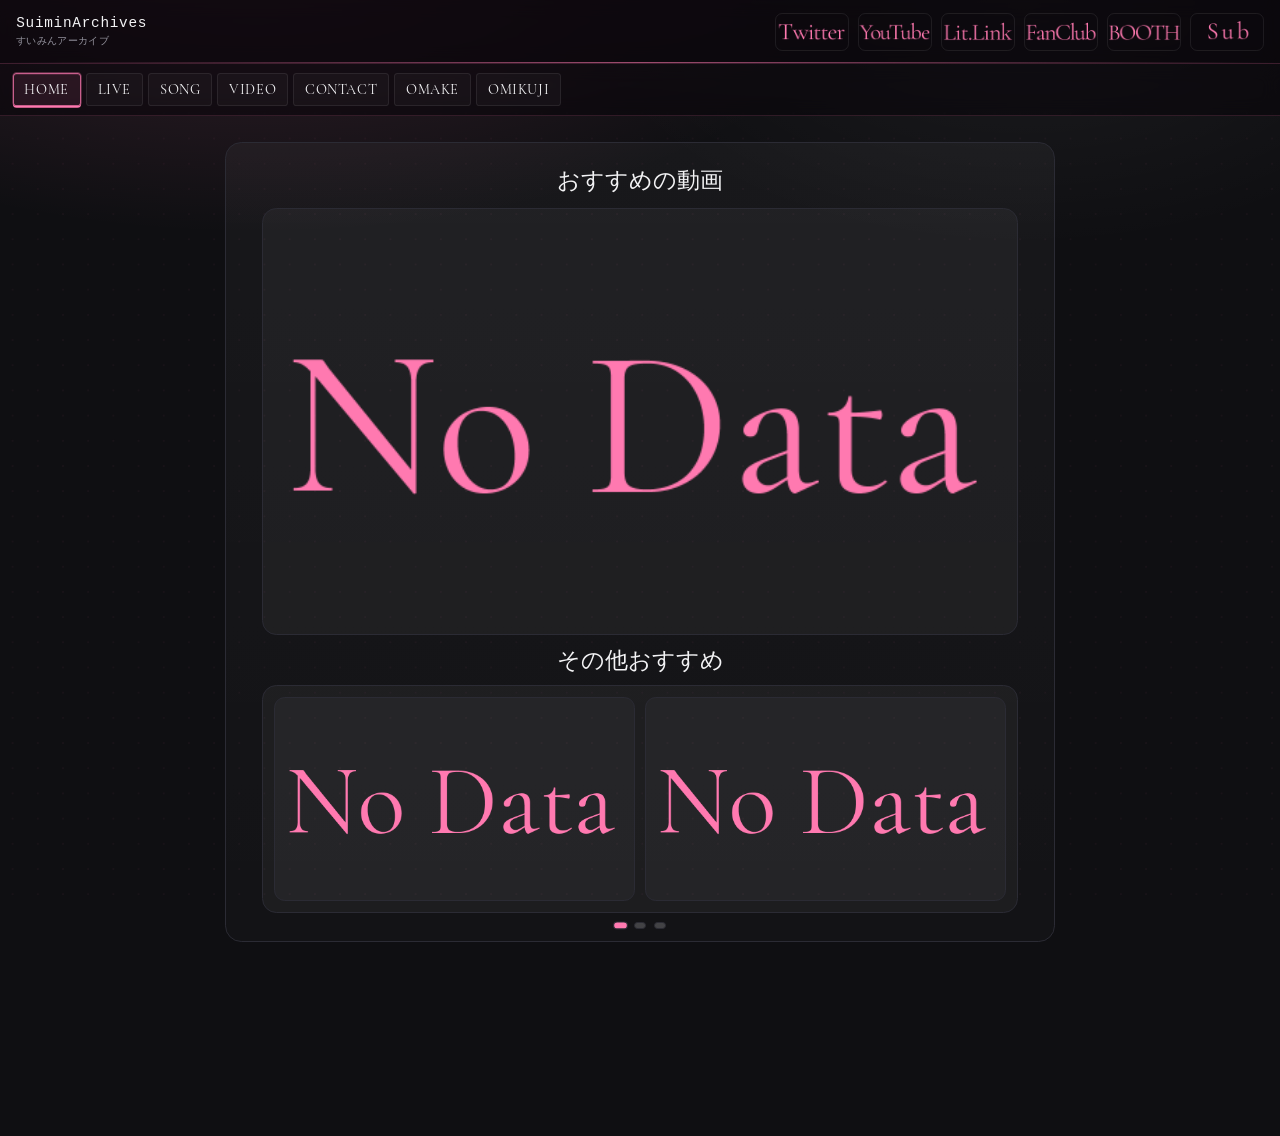
<file: index.html>
<!doctype html>
<html lang="ja">
<head>
  <meta charset="utf-8" />
  <meta name="viewport" content="width=device-width,initial-scale=1" />
  <title id="pageTitle"></title>
  <link rel="icon" href="./assets/siteicon.png" type="image/png" />
  <link rel="stylesheet" href="./styles.css" />
</head>

<body>
  <div display="flex">
    <div>
      <header class="topbar">
    <div class="brand">
      <div class="brand__title" id="siteTitle"></div>
      <div class="brand__sub" id="siteSub"></div>
    </div>

  <div class="actions">
    <!-- SNS（PC表示用） -->
    <div class="social">
      <a class="sns-img-btn twitterBtn" id="twitterLink" target="_blank" rel="noopener">
      	<img src="./assets/twitter.png" alt="Twitter" width="80" height="40" />
      </a>
      <a class="sns-img-btn youtubeBtn" id="youtubeLink" target="_blank" rel="noopener">
      	<img src="./assets/youtube.png" alt="YouTube" width="80" height="40" />
      </a>
      <a class="sns-img-btn otherBtn" id="otherLink" target="_blank" rel="noopener">
      	<img src="./assets/others.png" alt="Others" width="80" height="40" />
      </a>
      <a class="sns-img-btn fanclubBtn" id="fanclubLink" target="_blank" rel="noopener">
      	<img src="./assets/fanclub.png" alt="Fanclub" width="80" height="40" />
      </a>
      <a class="sns-img-btn boothBtn" id="boothLink" target="_blank" rel="noopener">
      	<img src="./assets/booth.png" alt="Booth" width="80" height="40" />
      </a>
      <a class="sns-img-btn subBtn" target="_blank" rel="noopener">
      	<img src="./assets/sub.png" alt="Sub" width="80" height="40" />
      </a>
    </div>

    <!-- ハンバーガー（スマホ用） -->
    <button class="nav-toggle" id="navToggle"
      aria-label="menu" aria-expanded="false">☰</button>
  </div>
    </div>

    <div>
      <!-- タブナビゲーション -->
      <nav class="tabs">
        <button class="tab active" data-tab="home" aria-label="HOME TAB">HOME</button>
        <button class="tab" data-tab="live" aria-label="LIVE TAB">LIVE</button>
        <button class="tab" data-tab="music" aria-label="SONG TAB">SONG</button>
        <button class="tab" data-tab="video" aria-label="VIDEO TAB">VIDEO</button>
        <button class="tab" data-tab="contact" aria-label="CONTACT TAB">CONTACT</button>
        <button class="tab" data-tab="omake" aria-label="OMAKE TAB">OMAKE</button>
        <button class="tab" data-tab="omikuji" aria-label="OMIKUJI TAB">OMIKUJI</button>
      </nav>
    </div>
  </div>
  </header>

  <!-- スマホ用メニュー（SNS＋タブ） -->
  <div class="navpanel" id="navPanel" aria-hidden="true">
    <div class="navpanel__backdrop" id="navBackdrop"></div>

    <div class="navpanel__inner">
      <div class="navpanel__title">メニュー</div>

      <!-- SNS（ハンバーガーの中） -->
      <div class="navpanel__group">
        <a class="sns-img-btn twitterBtn" target="_blank" rel="noopener">
        	<img src="./assets/twitter.png" alt="Twitter" width="80" height="40" />
        </a>
        <a class="sns-img-btn youtubeBtn" target="_blank" rel="noopener">
        	<img src="./assets/youtube.png" alt="YouTube" width="80" height="40" />
        </a>
        <a class="sns-img-btn otherBtn" target="_blank" rel="noopener">
        	<img src="./assets/others.png" alt="Others" width="80" height="40" />
        </a>
        <a class="sns-img-btn fanclubBtn" target="_blank" rel="noopener">
        	<img src="./assets/fanclub.png" alt="Fanclub" width="80" height="40" />
        </a>
        <a class="sns-img-btn boothBtn" target="_blank" rel="noopener">
        	<img src="./assets/booth.png" alt="Booth" width="80" height="40" />
        </a>
        <a class="sns-img-btn subBtn" target="_blank" rel="noopener">
        	<img src="./assets/sub.png" alt="Sub" width="80" height="40" />
        </a>
      </div>

      <div class="ruleline"></div>

      <!-- タブ（スマホではこれを使う） -->
      <div class="navpanel__grid">
        <button class="tab tab--mobile" data-tab="home">HOME</button>
        <button class="tab tab--mobile" data-tab="live">LIVE</button>
        <button class="tab tab--mobile" data-tab="music">SONG</button>
        <button class="tab tab--mobile" data-tab="video">VIDEO</button>
        <button class="tab tab--mobile" data-tab="contact">CONTACT</button>
        <button class="tab tab--mobile" data-tab="omake">OMAKE</button>
        <button class="tab tab--mobile" data-tab="omikuji">OMIKUJI</button>
      </div>
    </div>
  </div>

  <main class="container">
    <!-- ホームタブ -->
    <section class="page active" data-page="home" id="homePage">
      <div class="card">
        <div class="card__head">
          <h2></h2>
        </div>
        <div id="homeFeatured" class="home-feature" aria-live="polite"></div>
      </div>
    </section>

    <!-- ライブタブ -->
    <section class="page" data-page="live" id="livePage">
      <section class="card">
        <div class="card__head">
          <h2>ライブ情報一覧</h2>
          <p class="muted" id="liveUpdateNote"></p>
        </div>
        <div id="liveList" class="live-list" aria-live="polite">読み込み中...</div>
      </section>
    </section>

    <!-- 曲一覧タブ -->
    <section class="page" data-page="music" id="musicPage">
      <div class="card">
        <div class="card__head">
          <h2>曲一覧</h2>
          <p class="muted" id="musicUpdateNote"></p>
        </div>
        <form class="song-search" id="songSearchForm">
          <input class="song-search__input" id="songSearchInput" type="text" placeholder="検索ワードを入力" aria-label="曲名・検索語検索" />
          <button class="song-search__button" type="submit">検索</button>
        </form>
        <div id="songList" class="song-list" aria-live="polite">読み込み中...</div>
      </div>
    </section>

    <!-- ビデオタブ -->
    <section class="page" data-page="video" id="videoPage">
      <div class="card">
        <div class="card__head">
          <h2>ビデオ一覧</h2>
          <p class="muted" id="videoUpdateNote"></p>
        </div>
        <div id="videoList" class="video-list" aria-live="polite">読み込み中...</div>
      </div>
    </section>

    <!-- お問い合わせタブ -->
    <section class="page" data-page="contact" id="contactPage">
      <div class="card">
        <div class="card__head">
          <h2>お問い合わせ</h2>
          <p class="muted" id="contactUpdateNote"></p>
        </div>
        <div class="contact-panel">
          <p class="contact-panel__intro">質問や、不具合のお問い合わせなどはこちらまで</p>
          <div class="contact-panel__actions">
            <div class="contact-panel__user" id="contactUserName">お問い合わせ先</div>
            <a class="contact-panel__button" id="contactButton" href="#" target="_blank" rel="noopener" aria-label="Twitterで問い合わせる">
              <img src="./assets/twitter.png" alt="Twitter" />
            </a>
          </div>

          <div class="contact-panel__divider" aria-hidden="true"></div>

          <div class="contact-panel__data">
            <p class="contact-panel__data-title">データについて</p>
            <p class="contact-panel__data-text">取り扱っているデータはスプレッドシートで保管しているものを使用しております</p>
            <a class="contact-panel__button spreadsBtn" href="#" target="_blank" rel="noopener" aria-label="スプレッドシートを開く">
              <img src="./assets/spreads.png" alt="スプレッドシート" />
            </a>
          </div>
        </div>
      </div>
    </section>

    <!-- OMAKEタブ -->
    <section class="page" data-page="omake" id="omakePage">
      <div class="card">
        <div class="card__head">
          <h2>OMAKE</h2>
          <p class="muted" id="omakeUpdateNote"></p>
        </div>
        <div class="omake-sort-controls">
          <button class="omake-sort-btn" id="omakeSortCountBtn" type="button" data-sort-key="sing_count" aria-label="歌唱回数でソート">歌唱回数</button>
          <button class="omake-sort-btn" id="omakeSortDateBtn" type="button" data-sort-key="sing_day" aria-label="日付でソート">日付</button>
          <button class="omake-sort-btn omake-sort-btn--reset" id="omakeSortResetBtn" type="button" aria-label="ソートをリセット">リセット</button>
        </div>
        <div id="omakeList" class="song-list" aria-live="polite">読み込み中...</div>
      </div>
    </section>

    <section class="page" data-page="omikuji" id="omikujiPage">
      <div class="card">
        <div class="card__head">
          <h2 style="margin-top: 16px; margin-bottom: 16px;">おみくじ</h2>
        </div>
        <div class="omikuji-layout">
          <section class="omikuji-section">
            <h3 class="omikuji-section__title">今日のおみくじ</h3>
            <div class="omikuji-result" id="omikujiResult" aria-live="polite"><span class="omikuji-result__text" id="omikujiResultText">未抽選</span></div>
          </section>
          <section class="omikuji-section omikuji-section--songs">
            <div class="omikuji-section__header">
              <h3 class="omikuji-section__title">歌唱履歴から5曲</h3>
              <button class="omikuji-button omikuji-button--secondary" id="drawOmikujiBtn" type="button">おみくじを引く</button>
            </div>
            <div class="omikuji-song-list" id="randomSongList" aria-live="polite"></div>
          </section>
        </div>
      </div>
    </section>
  </main>

  <div class="live-subpanel" id="liveSubpanel" aria-hidden="true">
    <div class="live-subpanel__backdrop" id="liveSubpanelBackdrop"></div>
    <div class="live-subpanel__panel" role="dialog" aria-modal="true" aria-labelledby="liveSubpanelTitle">
      <button class="live-subpanel__close" id="liveSubpanelClose" type="button" aria-label="サブパネルを閉じる">×</button>
      <div class="live-subpanel__content" id="liveSubpanelContent"></div>
    </div>
    <button class="scroll-to-top-btn scroll-to-top-btn--subpanel" id="subpanelScrollToTopBtn" type="button" aria-label="サブパネル上部へ戻る" hidden>↑</button>
  </div>

  <button class="scroll-to-top-btn" id="scrollToTopBtn" type="button" aria-label="ページ上部へ戻る" hidden>↑</button>

  <script src="./app.js"></script>
</body>
</html>
</file>
<file: styles.css>
@font-face {
  font-family: 'YasashisaGothicBold';
  src: url('./assets/fonts/YasashisaGothicBold.otf') format('opentype');
  font-weight: 400;
  font-style: normal;
  font-display: swap;
}

@font-face {
  font-family: 'CormorantGaramondRegular';
  src: url('./assets/fonts/CormorantGaramond-Regular.ttf') format('truetype');
  font-weight: 400;
  font-style: normal;
  font-display: swap;
}

:root{
  --bg:#0f0f12;
  --card:#17171c;
  --card2:#1f1f25;
  --text:#f3f3f5;
  --muted:#b6b6c2;
  --line:#2b2b34;
  --accent:"";
  --accent-rgb:"";
  --accent-a0: rgba(var(--accent-rgb), 0);
  --accent-a0-04: rgba(var(--accent-rgb), 0.04);
  --accent-a0-05: rgba(var(--accent-rgb), 0.05);
  --accent-a0-06: rgba(var(--accent-rgb), 0.06);
  --accent-a0-07: rgba(var(--accent-rgb), 0.07);
  --accent-a0-08: rgba(var(--accent-rgb), 0.08);
  --accent-a0-1: rgba(var(--accent-rgb), 0.1);
  --accent-a0-12: rgba(var(--accent-rgb), 0.12);
  --accent-a0-14: rgba(var(--accent-rgb), 0.14);
  --accent-a0-15: rgba(var(--accent-rgb), 0.15);
  --accent-a0-18: rgba(var(--accent-rgb), 0.18);
  --accent-a0-2: rgba(var(--accent-rgb), 0.2);
  --accent-a0-24: rgba(var(--accent-rgb), 0.24);
  --accent-a0-25: rgba(var(--accent-rgb), 0.25);
  --accent-a0-3: rgba(var(--accent-rgb), 0.3);
  --accent-a0-35: rgba(var(--accent-rgb), 0.35);
  --accent-a0-4: rgba(var(--accent-rgb), 0.4);
  --accent-a0-42: rgba(var(--accent-rgb), 0.42);
  --accent-a0-45: rgba(var(--accent-rgb), 0.45);
  --accent-a0-5: rgba(var(--accent-rgb), 0.5);
  --accent-a0-55: rgba(var(--accent-rgb), 0.55);
  --accent-a0-6: rgba(var(--accent-rgb), 0.6);
  --accent-a0-7: rgba(var(--accent-rgb), 0.7);
  --accent-a0-75: rgba(var(--accent-rgb), 0.75);
  --accent-a0-8: rgba(var(--accent-rgb), 0.8);
  --accent-a0-85: rgba(var(--accent-rgb), 0.85);
  --accent-a0-9: rgba(var(--accent-rgb), 0.9);
  --accent-strong: var(--accent-a0-7);
  --radius:18px;
}

*{box-sizing:border-box}
html,body{height:100%}
body{
  margin:0;
  font-family: 'YasashisaGothicBold', system-ui, -apple-system, Segoe UI, Roboto, "Noto Sans JP", sans-serif;
  background: radial-gradient(1200px 600px at 20% -10%, var(--accent-a0-18), transparent 60%),
              radial-gradient(900px 500px at 80% 0%, rgba(255,255,255,.06), transparent 55%),
              var(--bg);
  color:var(--text);
  background-repeat: no-repeat;        /* ★ 繰り返し防止 */
  background-size: cover;              /* ★ 画面全体に1枚で */
  background-attachment: fixed;        /* ★ スクロールでズレて見えるの防止（好み） */
}

a{color:inherit}
.muted{color:var(--muted)}

.topbar{
  position:fixed; top:0; left:0; right:0; z-index:20;
  display:flex; gap:16px; justify-content:space-between; align-items:center;
  min-height: var(--topbar-height);
  padding:14px 18px;
  border-bottom:1px solid var(--line);
  backdrop-filter: blur(10px);
  background: rgba(15,15,18,.85);
  transform: none !important;
}

.brand__title{
  font-family: 'DotGothic16', monospace;
  font-weight: 400;
  letter-spacing: .04em;
}
.brand__sub{
  font-family: 'DotGothic16', monospace;
  font-size: 11px;
  color: var(--muted);
  margin-top: 3px;
  letter-spacing: .03em;
}
:lang(ko) .brand__title,
:lang(ko) .brand__sub {
  font-family: 'YasashisaGothicBold', monospace;
  letter-spacing: .04em;
}

.actions{display:flex; gap:10px; align-items:center}
.lang{display:flex; gap:8px; margin-left: 48px; flex-wrap:wrap}
.chip{
  border:1px solid var(--line);
  background: rgba(255,255,255,.04);
  color:var(--text);
  padding:8px 10px;
  border-radius:999px;
  cursor:pointer;
}
.chip.active{
  border-color: var(--accent-strong);
  box-shadow: 0 0 0 3px var(--accent-a0-15);
}

.tabs{
  display:flex; gap:8px; flex-wrap:wrap;
  padding:10px 14px;
  border-bottom:1px solid var(--line);
  background: rgba(15,15,18,.85);
  position:sticky;
  top: var(--topbar-height);
  left:0; right:0; z-index:15;
  backdrop-filter: blur(10px);
  transition: transform .3s ease, top .3s ease;
  transform: translateY(0);
  will-change: transform;
}
.tab{
  text-decoration:none;
  padding:10px 12px;
  border:1px solid var(--line);
  border-radius:999px;
  background: rgba(255,255,255,.03);
  color:var(--text);
  font-size:14px;
}
.tab.active{
  border-color: var(--accent-strong);
  background: var(--accent-a0-12);
}

.container{
  max-width:950px;
  margin:0 auto;
  padding:18px 14px 80px;
  position: relative;
  z-index: 3;        /* topbar(10)/tabs(9)より下 */
  isolation: isolate;
}

/* スマホ：タブが非表示のため、コンテンツが固定ヘッダーと被らないように上余白を追加 */
@media (max-width: 768px){
  .container{
    padding-top: 3px2px;
  }
}

.hero{
  display:flex; justify-content:space-between; align-items:flex-end;
  gap:18px;
  margin:8px 0 16px;
}
.hero h1{margin:0; font-size:26px}
.hero p{margin:8px 0 0}

.card{
  border:1px solid var(--line);
  background: linear-gradient(180deg, rgba(255,255,255,.04), rgba(255,255,255,.02));
  border-radius:var(--radius);
  padding:5px;
  margin:10px 0;
  overflow: hidden;   /* ★ ピンクのはみ出しを止める */
}

.card__head{
  display:flex; justify-content:space-between; align-items:baseline;
  gap:10px;
  margin-bottom:12px;
}
.card__head h2{margin:0; font-size:18px}

.home-feature{
  display:flex;
  flex-direction:column;
  align-items:center;
  gap:12px;
  padding:4px 6px 8px;
}
.home-feature__text{
  margin:0;
  font-size:25px;
  line-height:1.6;
  color:var(--text);
  text-align:center;
}
.home-feature__button{
  display:inline-flex;
  align-items:center;
  justify-content:center;
  width:min(100%, 840px);
  max-width:100%;
  border:1px solid var(--line);
  border-radius:16px;
  overflow:hidden;
  background:rgba(255,255,255,.04);
  transition:transform .2s ease, background .2s ease;
}
.home-feature__button:hover{
  transform:translateY(-1px);
  background:rgba(255,255,255,.08);
}
.home-feature__button img{
  display:block;
  width:100%;
  height:auto;
  aspect-ratio:16/9;
  object-fit:cover;
}

.home-carousel{
  display:flex;
  flex-direction:column;
  gap:10px;
  width:min(100%, 840px);
}
.home-carousel__title{
  margin:0;
  font-size:25px;
  color:var(--text);
  text-align:center;
}
.home-carousel__viewport{
  overflow:hidden;
  border:1px solid var(--line);
  border-radius:16px;
  background:rgba(255,255,255,.04);
}
.home-carousel__track{
  display:flex;
  width:100%;
  transition:transform .45s ease;
}
.home-carousel__group{
  display:grid;
  grid-template-columns:repeat(2, minmax(0, 1fr));
  gap:12px;
  flex:0 0 100%;
  width:100%;
  padding:12px;
}
.home-carousel__link{
  display:block;
  border:1px solid var(--line);
  border-radius:12px;
  overflow:hidden;
  background:rgba(255,255,255,.03);
  transition:transform .2s ease, border-color .2s ease;
}
.home-carousel__link:hover{
  transform:translateY(-1px);
  border-color:var(--accent);
}
.home-carousel__image{
  display:block;
  width:100%;
  aspect-ratio:16/9;
  object-fit:cover;
}
.home-carousel__dots{
  display:flex;
  justify-content:center;
  gap:8px;
}
.home-carousel__dot{
  width:8px;
  height:8px;
  border-radius:999px;
  border:1px solid var(--line);
  background:rgba(255,255,255,.2);
  transition:background .2s ease, transform .2s ease;
}
.home-carousel__dot.active{
  background:var(--accent);
  transform:scale(1.15);
}

.contact-panel{
  display:flex;
  flex-direction:column;
  gap:12px;
  padding:8px 6px 12px;
}
.contact-panel__intro{
  margin:0;
  color:var(--text);
  font-size:20px;
  line-height:1.6;
}
.contact-panel__actions{
  display:flex;
  flex-direction:column;
  align-items:flex-start;
  gap:10px;
  width:fit-content;
}
.contact-panel__divider{
  border-top:1px dashed var(--accent-a0-35);
  width:100%;
  margin:6px 0 2px;
}
.contact-panel__data{
  display:flex;
  flex-direction:column;
  gap:8px;
  align-items:flex-start;
}
.contact-panel__data-title{
  margin:0;
  font-size:18px;
  font-weight:700;
  color:var(--text);
}
.contact-panel__data-text{
  margin:0;
  color:var(--muted);
  font-size:15px;
  line-height:1.6;
}
.contact-panel__user{
  font-size:20px;
  font-weight:700;
  color:var(--text);
}
.contact-panel__button{
  display:inline-flex;
  align-items:center;
  justify-content:center;
  width:120px;
  height:44px;
  border:1px solid var(--line);
  border-radius:999px;
  background:rgba(255,255,255,.05);
  padding:8px 12px;
  transition:transform .2s ease, background .2s ease;
}
.contact-panel__button:hover{
  transform:translateY(-1px);
  background:rgba(255,255,255,.08);
}
.contact-panel__button img{
  width:80px;
  height:40px;
  object-fit:contain;
}

.song-search{display:flex; gap:8px; margin-bottom:12px;}
.omake-sort-controls{
  display:flex;
  gap:8px;
  flex-wrap:wrap;
  margin-bottom:12px;
}
.omake-sort-btn{
  padding:10px 14px;
  border:1px solid var(--line);
  border-radius:999px;
  background:rgba(255,255,255,.05);
  color:var(--text);
  cursor:pointer;
  transition: transform .2s ease, background .2s ease, border-color .2s ease;
}
.omake-sort-btn:hover,
.omake-sort-btn.active{
  background:rgba(255,255,255,.08);
  border-color:var(--accent-strong);
}
.omikuji-layout{
  display:grid;
  grid-template-columns:minmax(0, .8fr) minmax(0, 1.2fr);
  gap:24px;
  padding:8px 10px 14px;
}
.omikuji-section{min-width:0;}
.omikuji-section--songs{
  border-left:1px solid var(--line);
  padding-left:24px;
}
.omikuji-section__header{
  display:flex;
  justify-content:space-between;
  align-items:center;
  flex-wrap:wrap;
  gap:10px;
  margin-bottom:12px;
}
.omikuji-section__title{margin:0 0 14px; font-size:17px;}
.omikuji-section__header .omikuji-section__title{margin:0;}
.omikuji-button{
  min-height:42px;
  padding:9px 16px;
  border:1px solid var(--accent-strong);
  border-radius:999px;
  background:var(--accent-a0-18);
  color:var(--text);
  font:inherit;
  cursor:pointer;
  transition:background .2s ease, transform .2s ease;
}
.omikuji-button:hover:not(:disabled){background:var(--accent-a0-3); transform:translateY(-1px);}
.omikuji-button:disabled{opacity:.55; cursor:wait;}
.omikuji-button--secondary{background:rgba(255,255,255,.05); border-color:var(--line);}
.omikuji-result{
  position:relative;
  isolation:isolate;
  overflow:hidden;
  display:flex;
  align-items:center;
  min-height:82px;
  margin-top:14px;
  padding:14px 16px;
  border-left:3px solid var(--accent);
  background:linear-gradient(90deg, var(--accent-a0-12), transparent);
  font-size:24px;
  line-height:1.4;
  overflow-wrap:anywhere;
}
.omikuji-result__text{position:relative; z-index:1;}
.omikuji-result--draw{animation:omikuji-draw-reveal .55s ease-out;}
.omikuji-result--draw .omikuji-result__text{animation:omikuji-text-reveal .46s .08s ease-out both;}
.omikuji-result--redraw{animation:omikuji-redraw .42s ease-out;}
@keyframes omikuji-draw-reveal{
  0%{opacity:.72; transform:translateY(3px); box-shadow:0 0 0 0 var(--accent-a0-18);}
  55%{opacity:1; transform:translateY(0); box-shadow:0 0 0 3px var(--accent-a0-12);}
  100%{box-shadow:0 0 0 0 var(--accent-a0);}
}
@keyframes omikuji-text-reveal{
  0%{opacity:0; transform:translateY(5px);}
  100%{opacity:1; transform:translateY(0);}
}
@keyframes omikuji-redraw{
  0%{opacity:.55; transform:translateY(5px);}
  100%{opacity:1; transform:translateY(0);}
}
@media (prefers-reduced-motion:reduce){
  .omikuji-result--draw,
  .omikuji-result--draw .omikuji-result__text,
  .omikuji-result--redraw,
  .omikuji-song--draw,
  .omikuji-song--redraw{animation:none;}
}
.omikuji-song-list{display:grid; gap:7px;}
.omikuji-song{
  display:grid;
  grid-template-columns:34px minmax(0, 1fr) 40px;
  align-items:center;
  gap:10px;
  min-height:58px;
  padding:8px 10px;
  border-bottom:1px solid var(--line);
}
.omikuji-song--draw{animation:omikuji-song-draw .78s cubic-bezier(.2,.8,.25,1) var(--song-reveal-delay) both;}
.omikuji-song--redraw{animation:omikuji-song-redraw .36s ease-out var(--song-reveal-delay) both;}
@keyframes omikuji-song-draw{
  0%{opacity:0; transform:translateX(-38px) scale(.94); filter:blur(5px); background-color:var(--accent-a0-18); box-shadow:inset 4px 0 0 var(--accent), 0 0 24px var(--accent-a0-18);}
  55%{opacity:1; transform:translateX(6px) scale(1.015); filter:blur(0); background-color:var(--accent-a0-18); box-shadow:inset 4px 0 0 var(--accent), 0 0 20px var(--accent-a0-18);}
  100%{opacity:1; transform:translateX(0) scale(1); filter:blur(0); background-color:transparent; box-shadow:inset 0 0 0 transparent;}
}
@keyframes omikuji-song-redraw{
  0%{opacity:.35; transform:translateY(8px);}
  100%{opacity:1; transform:translateY(0);}
}
.omikuji-song__number{color:var(--accent); font-family:'CormorantGaramondRegular',serif; font-size:18px;}
.omikuji-song__info{display:grid; gap:3px; min-width:0;}
.omikuji-song__title{
  padding:0;
  border:0;
  background:none;
  color:inherit;
  font:inherit;
  text-align:left;
  overflow-wrap:anywhere;
  cursor:pointer;
}
.omikuji-song__title:hover{text-decoration:underline;}
.omikuji-song__title:focus-visible{outline:2px solid var(--accent); outline-offset:2px;}
.omikuji-song__singer{color:var(--muted); font-size:12px;}
.omikuji-song__copy-status{color:var(--muted); font-size:12px;}
.omikuji-song__actions{display:flex; flex-wrap:wrap; gap:6px; margin-top:4px;}
.omikuji-song__actions .song-subpanel__link{height:30px; padding:0 10px; font-size:12px;}
.omikuji-song__link{
  display:inline-flex;
  align-items:center;
  justify-content:center;
  width:38px;
  height:38px;
  border:1px solid var(--line);
  border-radius:50%;
  background:rgba(255,255,255,.05);
}
.omikuji-song__link img{width:20px; height:20px; object-fit:contain;}
.song-search__input{
  flex:1;
  padding:10px 12px;
  border:1px solid var(--line);
  border-radius:999px;
  background:rgba(255,255,255,.05);
  color:var(--text);
}
.song-search__button{
  padding:10px 14px;
  border:1px solid var(--line);
  border-radius:999px;
  background:var(--accent-a0-12);
  color:var(--text);
  cursor:pointer;
}

.song-list{display:grid; gap:8px;}
.song-list__header,
.song-list__row{
  display:grid;
  grid-template-columns: minmax(0, 2.2fr) minmax(0, 1.2fr) 56px 56px;
  gap:10px;
  align-items:center;
}
.song-list__header{
  padding:0 6px 6px;
  color:var(--muted);
  font-size:12px;
  text-transform:uppercase;
  letter-spacing:.08em;
  border-bottom:1px solid var(--line);
}
.song-list__row{
  padding:12px 6px;
  border:1px solid var(--line);
  border-radius:12px;
  background:rgba(255,255,255,.03);
}
.song-list__cell{min-width:0; word-break:break-word;}
.song-list__cell--title{font-weight:600;}
.song-list__empty{padding:12px 6px; color:var(--muted);}
.song-list__cell--singer{color:var(--muted);}
.song-list__cell--url,
.song-list__cell--detail{display:flex; justify-content:center;}
.song-list__link,
.song-list__detail-btn{
  display:inline-flex;
  align-items:center;
  justify-content:center;
  width:40px; height:40px;
  border-radius:999px;
  border:1px solid var(--line);
  background:rgba(255,255,255,.05);
  color:var(--text);
  cursor:pointer;
}
.song-list__detail-btn{font-size:20px; line-height:1;}
.song-list__link img{width:22px; height:22px; object-fit:contain;}

@media (max-width: 680px){
  .omikuji-layout{grid-template-columns:1fr; gap:20px; padding:8px 6px 12px;}
  .omikuji-section--songs{border-left:0; border-top:1px solid var(--line); padding:20px 0 0;}
  .omikuji-section__header{align-items:flex-start;}
}

.omake-list{display:grid; gap:8px;}
.omake-list__header,
.omake-list__row{
  display:grid;
  grid-template-columns: minmax(100px, 2.2fr) minmax(58px, 70px) minmax(58px,110px) 58px;
  gap:10px;
  align-items:center;
}
.omake-list__header{
  padding:0 6px 6px;
  color:var(--muted);
  font-size:12px;
  text-transform:uppercase;
  letter-spacing:.08em;
  border-bottom:1px solid var(--line);
}
.omake-list__row{
  padding:12px 6px;
  border:1px solid var(--line);
  border-radius:12px;
  background:rgba(255,255,255,.03);
}
.omake-list__cell{min-width:0; word-break:break-word;}
.omake-list__cell--title{font-weight:600;}
.omake-list__cell--singer{color:var(--muted);}
.omake-list__cell--url,
.omake-list__cell--detail{display:flex; justify-content:center;}

.song-subpanel{display:grid; gap:14px;}
.song-subpanel__field{display:grid; gap:6px; padding:12px 14px; border:1px solid var(--line); border-radius:12px; background:rgba(255,255,255,.03);}
.song-subpanel__label{font-size:12px; color:var(--muted); text-transform:uppercase; letter-spacing:.08em;}
.song-subpanel__value{font-size:15px; line-height:1.6; color:var(--text); overflow-wrap:anywhere;}
.song-subpanel__actions{display:flex; justify-content:flex-start; gap:8px; align-items:center;}
.song-subpanel__link-wrapper{display:inline-flex; align-items:center; gap:8px;}
.song-subpanel__link{display:inline-flex; align-items:center; justify-content:center; height:36px; padding:0 14px; border:1px solid var(--line); border-radius:999px; background:var(--accent-a0-12); color:var(--text); text-decoration:none;}
.song-subpanel__action-badge,
.song-subpanel__history-badge{display:inline-flex; align-items:center; justify-content:center; height:36px; padding:0 12px; border-radius:999px; background:var(--accent-a0-12); border:1px solid rgba(255,255,255,.16); color:var(--text); font-family:'CormorantGaramondRegular', serif; font-size:14px; letter-spacing:.04em; backdrop-filter:blur(4px);}
.song-subpanel__history{display:grid; gap:8px;}
.song-subpanel__history-title{font-size:12px; color:var(--muted); text-transform:uppercase; letter-spacing:.08em;}
.song-subpanel__history-loading,
.song-subpanel__history-empty{padding:10px 12px; border:1px solid var(--line); border-radius:12px; background:rgba(255,255,255,.03); color:var(--muted); font-size:14px; line-height:1.5;}
.song-subpanel__history-list{display:grid; gap:8px;}
.song-subpanel__history-item{display:grid; grid-template-columns:44px minmax(0, 1fr) auto 36px; align-items:center; gap:10px; padding:10px 12px; border:1px solid var(--line); border-radius:12px; background:rgba(255,255,255,.03);}
.song-subpanel__history-item:not(.song-subpanel__history-item--with-badge){grid-template-columns:44px minmax(0, 1fr) 36px;}
.song-subpanel__history-no{font-size:14px; font-weight:700; color:var(--text);}
.song-subpanel__history-live{font-size:14px; line-height:1.5; color:var(--text); overflow-wrap:anywhere;}
.song-subpanel__history-link{display:inline-flex; align-items:center; justify-content:center; width:36px; height:36px; border-radius:999px; border:1px solid var(--line); background:rgba(255,255,255,.05);}
.song-subpanel__history-link img{width:18px; height:18px; object-fit:contain;}

.video-list{display:grid; gap:12px; grid-template-columns:repeat(4, minmax(0, 1fr));}
.video-card{
  display:flex; flex-direction:column; gap:8px;
  padding:8px;
  border:1px solid var(--line);
  border-radius:14px;
  background:rgba(255,255,255,.03);
  text-decoration:none;
  transition:transform .2s ease, border-color .2s ease;
}
.video-card:hover{transform:translateY(-1px); border-color:var(--accent-a0-45);}
.video-card__media{position:relative; overflow:hidden; border-radius:12px; aspect-ratio:16/9; background:var(--card2);}
.video-card__image{display:block; width:100%; height:100%; object-fit:cover;}
.video-card__badge{
  position:absolute; left:8px; bottom:8px;
  padding:4px 8px;
  border-radius:999px;
  background:rgba(15,15,18,.76);
  border:1px solid rgba(255,255,255,.16);
  color:var(--text);
  font-size:11px;
  letter-spacing:.04em;
  backdrop-filter:blur(4px);
}
.video-card__title{font-size:14px; line-height:1.4; color:var(--text); overflow-wrap:anywhere;}
.video-list__empty{padding:12px 6px; color:var(--muted);}
@media (max-width: 900px){.video-list{grid-template-columns:repeat(2, minmax(0, 1fr));}}
@media (max-width: 560px){.video-list{grid-template-columns:1fr;}}

.live-list{display:grid; gap:12px;}
.live-card{
  position:relative;
  border:1px solid var(--line);
  background: rgba(255,255,255,.03);
  border-radius:16px;
  overflow:hidden;
}
.live-card__media{
  position:relative;
}
.live-card__badge{
  position:absolute;
  left:8px;
  bottom:8px;
  padding:4px 8px;
  border-radius:999px;
  background:rgba(15,15,18,.76);
  border:1px solid rgba(255,255,255,.16);
  color:var(--text);
  font-size:11px;
  letter-spacing:.04em;
  backdrop-filter:blur(4px);
}
.live-card__joy-badge{
  position:absolute;
  left:8px;
  top:8px;
  padding:4px 8px;
  border-radius:999px;
  background:rgba(15,15,18,.76);
  border:1px solid rgba(255,255,255,.16);
  color:var(--text);
  font-family:'CormorantGaramondRegular', serif;
  font-size:11px;
  letter-spacing:.04em;
  backdrop-filter:blur(4px);
}
.live-card__image{
  display:block;
  width:100%;
  aspect-ratio:16/9;
  object-fit:cover;
  background: var(--card2);
  cursor: url("data:image/svg+xml,%3Csvg xmlns='http://www.w3.org/2000/svg' width='20' height='20' viewBox='0 0 20 20'%3E%3Cpolygon points='2,2 2,16 6,12 9,19 11,18 8,11 14,11' fill='%23ff79b0' stroke='%23ffffff' stroke-width='1'/%3E%3C/svg%3E") 2 2, pointer;
}
.live-card__image:hover{opacity:.92;}

.live-subpanel{position:fixed; inset:0; z-index:60; display:none;}
.live-subpanel.open{display:block;}
.live-subpanel__backdrop{position:absolute; inset:0; background:rgba(0,0,0,.72);}
.live-subpanel__panel{
  position:relative;
  margin:24px auto;
  width:min(780px, calc(100vw - 24px));
  max-height:calc(100vh - 48px);
  overflow:auto;
  background:rgba(15,15,18,.97);
  border:1px solid var(--line);
  border-radius:22px;
  box-shadow:0 20px 60px rgba(0,0,0,.45);
}
.live-subpanel__close{
  position:sticky;
  top:12px;
  float:right;
  margin-right:12px;
  width:40px; height:40px;
  border:1px solid var(--line);
  border-radius:999px;
  background:rgba(255,255,255,.08);
  color:var(--text);
  cursor:pointer;
  font-size:22px;
  z-index:2;
}
.live-subpanel__content{padding:24px 24px 28px;}
.live-subpanel__hero-link{
  display:block;
  position:relative;
  width:100%;
  border-radius:14px;
  overflow:hidden;
}
.live-subpanel__hero-link::after{
  content: "";
  position: absolute;
  right: 14px;
  bottom: 14px;
  width: 40px;
  height: 40px;
  background: rgba(0, 0, 0, 0.55) url('./assets/play.png') center/18px no-repeat;
  border-radius: 999px;
  pointer-events: none;
}
.live-subpanel__joy-badge{
  position:absolute;
  left:14px;
  bottom:14px;
  padding:4px 8px;
  border-radius:999px;
  background:rgba(15,15,18,.76);
  border:1px solid rgba(255,255,255,.16);
  color:var(--text);
  font-family:'CormorantGaramondRegular', serif;
  font-size:11px;
  letter-spacing:.04em;
  backdrop-filter:blur(4px);
  z-index:1;
  transform: scale(2);
  transform-origin: left bottom;
}
.live-subpanel__hero{
  display:block;
  width:100%;
  aspect-ratio:16/9;
  object-fit:cover;
  border-radius:14px;
  border:1px solid var(--line);
  background:var(--card2);
}
.live-subpanel__title{margin:16px 0 6px; font-size:20px;}
.live-subpanel__meta{margin:0 0 14px; color:var(--muted); font-size:13px;}
.live-subpanel__songs{display:grid; gap:10px;}
.live-subpanel__song{
  display:flex; align-items:center; gap:12px;
  padding:10px 12px;
  border:1px solid var(--line);
  border-radius:12px;
  background:rgba(255,255,255,.03);
}
.live-subpanel__song-number{min-width:48px; color:var(--accent); font-weight:700;}
.live-subpanel__song-title{flex:1; line-height:1.5;}
.live-subpanel__song-link{
  display:inline-flex; align-items:center; justify-content:center;
  width:44px; height:44px;
  border-radius:999px;
  border:1px solid var(--line);
  background:rgba(255,255,255,.05);
}
.live-subpanel__song-link img{width:24px; height:24px; object-fit:contain;}
.live-subpanel__empty{padding:18px 0 0; color:var(--muted);}

.schedule img{
  width:100%;
  height:auto;
  border-radius:14px;
  border:1px solid rgba(255,255,255,.06);
  background: var(--card2);
}

.grid{
  display:grid;
  grid-template-columns: repeat(3, minmax(0, 1fr));
  gap:12px;
}
@media (max-width: 900px){
  .grid{grid-template-columns: repeat(2, minmax(0, 1fr));}
}
@media (max-width: 560px){
  .grid{grid-template-columns: 1fr;}
}

.event{
  border:1px solid var(--line);
  background: rgba(255,255,255,.03);
  border-radius:16px;
  overflow:hidden;
  cursor:pointer;
  transition: transform .08s ease, border-color .08s ease;
}
.event:hover{ transform: translateY(-1px); border-color: var(--accent-a0-45); }
.event__img{ width:100%; aspect-ratio: 16 / 9; object-fit:cover; display:block; background: var(--card2); }
.event__body{ padding:10px 10px 12px; }
.event__title{ margin:0; font-size:15px; font-weight:700; }
.event__meta{ margin-top:6px; font-size:12px; color:var(--muted); display:flex; gap:8px; flex-wrap:wrap; }

.page{display:none; position:relative;}
.page.active{display:block}

.prose{
  line-height:1.75;
  color: var(--text);
  overflow-wrap: break-word; /* ★ 強制折り返し */
  word-break: break-word;
}

.prose a{ color: var(--accent); text-decoration: none; }
.prose a:hover{ text-decoration: underline; }
.prose hr{ border:none; border-top:1px solid var(--line); margin:16px 0; }
.prose ul{ margin:8px 0 8px 20px; }

.footer{
  padding:18px;
  border-top:1px solid var(--line);
  text-align:center;
  background: rgba(15,15,18,.35);
}

/* MODAL */
.modal{ position:fixed; inset:0; display:none; z-index:50; }
.modal.open{ display:block; }
.modal__backdrop{ position:absolute; inset:0; background: rgba(0,0,0,.62); }
.modal__panel{
  position:absolute; left:50%; top:50%;
  transform: translate(-50%, -50%);
  width:min(980px, 94vw);
  background: rgba(20,20,26,.98);
  border:1px solid var(--line);
  border-radius:18px;
  overflow: visible;
}
.modal__close{
  position:absolute; right:10px; top:8px;
  width:40px; height:40px;
  border-radius:999px;
  border:1px solid var(--line);
  font-size:22px;
  cursor:pointer;
  z-index:2;
}
.modal__content{
  display:grid;
  grid-template-columns: 1.1fr .9fr;
}
@media (max-width: 860px){
  .modal__content{ grid-template-columns: 1fr; }
}
.modal__img{
  width:100%;
  height:100%;
  max-height: 520px;
  object-fit:cover;
  background: var(--card2);
}
.modal__text{ padding:0; display:flex; flex-direction:column; gap:4px; }
.modal__text h3{ margin:0 0 4px; font-size:16px; }
.modal__links{ display:flex; gap:8px; flex-wrap:wrap; margin-top:10px; }
.btn{
  display:inline-flex; align-items:center; gap:8px;
  padding:10px 12px;
  border-radius:999px;
  border:1px solid var(--line);
  background: rgba(255,255,255,.05);
  text-decoration:none;
  cursor:pointer;
}
.btn.primary{
  border-color: var(--accent-strong);
  background: var(--accent-a0-14);
}

.asobu-note{
  border: none;
  background: transparent;
  border-radius: 14px;
  padding: 12px 12px 10px;
  margin-bottom: 12px;
}
.asobu-note__label{
  font-weight: 800;
  letter-spacing: .02em;
  margin-bottom: 6px;
}
.asobu-note__text{
  color: var(--text);
}
.asobu-note__text .divider{
  opacity: .6;
}

/* === イベント動画・画像 共通16:9枠 === */
.event__media{
  position: relative;
  width: 100%;
  aspect-ratio: 16 / 9;
  overflow: hidden;
  border-radius: 14px;
  background: #111;
}

.event__media video,
.event__media img{
  position: absolute;
  inset: 0;
  width: 100%;
  height: 100%;
  object-fit: cover;
  object-position: center;
  display: block;
}

/* ===== Modal scroll lock ===== */
body.modal-open {
  overflow: hidden;
}

/* ===== Split modal: 左=動画 / 右=画像+詳細+ボタン ===== */
.modal__carousel{
  display: grid;
  grid-template-columns: 1fr 1fr;
  min-height: 0;
}
/* 動画なし（画像のみ）の場合は中央1カラム */
.modal__carousel--image-only{
  grid-template-columns: 1fr;
  max-width: 520px;
  margin: 0 auto;
  width: 100%;
}

/* 両ページ常時表示 */
.carpage{
  display: flex;
  flex-direction: column;
  padding: 14px;
  min-height: 0;
}
/* 右カラムはスクロール可能 */
.carpage[data-page="1"]{
  border-left: 1px solid var(--line);
  overflow-y: auto;
  max-height: min(80vh, 600px);
}

/* =====================================================
   スマホ: 上左=動画 / 上右=画像 / 下=テキスト
   CSSグリッドだけで実現（DOM移動不要）
   ===================================================== */
@media (max-width: 680px) {
  .modal__panel {
    max-height: 90vh;
    overflow: hidden;
    display: flex;
    flex-direction: column;
    top: 50%;
    transform: translate(-50%, -50%);
  }

  /* カルーセルを grid-areas で3ゾーン定義 */
  .modal__carousel {
    display: grid;
    grid-template-columns: 1fr 1fr;
    grid-template-rows: auto 1fr;
    grid-template-areas:
      "video image"
      "text  text";
    flex: 1;
    min-height: 0;
    overflow: hidden;
  }

  /* page0(動画) → videoエリア */
  .carpage[data-page="0"] {
    grid-area: video;
    padding: 10px 6px 6px 10px;
    display: flex;
    flex-direction: column;
    min-height: 0;
  }

  /* page1自体を消して子要素をgridに直接参加させる */
  .carpage[data-page="1"] {
    display: contents;
    border-left: none;
  }

  /* mediaDetail → imageエリア */
  #modalMediaDetail {
    grid-area: image;
    padding: 10px 10px 6px 6px;
    aspect-ratio: unset;
    height: auto;
    min-height: 0;
    border-radius: 10px;
    overflow: hidden;
    background: rgba(255,255,255,.04);
    border: 1px solid rgba(255,255,255,.08);
  }
  #modalMediaDetail img {
    width: 100%;
    height: 100%;
    object-fit: contain;
    object-position: center;
    border-radius: 8px;
  }

  /* modal__text → textエリア */
  .modal__text {
    grid-area: text;
    border-top: 1px solid var(--line);
    overflow-y: auto;
    -webkit-overflow-scrolling: touch;
    padding: 12px 14px 16px;
    min-height: 0;
  }

  /* 動画ラッパー */
  #modalMediaMain {
    width: 100%;
    aspect-ratio: 16 / 9;
    border-radius: 10px;
    overflow: hidden;
    flex: none;
  }

  /* 画像のみモード: page0非表示、imageを全幅に */
  .modal__carousel--image-only {
    grid-template-columns: 1fr;
    grid-template-areas:
      "image"
      "text";
  }
  .modal__carousel--image-only .carpage[data-page="0"] {
    display: none;
  }
  .modal__carousel--image-only #modalMediaDetail {
    padding: 10px;
  }
}

/* カルーセルボタン非表示 */
.carbtn{ display: none !important; }

/* 左カラム: 動画エリア */
.modal__media{
  width: 100%;
  flex: 1;
  min-height: 160px;
  border-radius: 12px;
  overflow: hidden;
  background: rgba(255,255,255,.03);
  border: 1px solid rgba(255,255,255,.08);
  position: relative;
}
.modal__media img,
.modal__media video{
  width: 100%;
  height: 100%;
  object-fit: contain;
  object-position: center;
  display: block;
  background: #0c0c10;
}

.modal__navhint{ display: none; }

/* ===== Lightbox (image zoom) ===== */
.lightbox{ position:fixed; inset:0; display:none; z-index:80; }
.lightbox.open{ display:block; }
.lightbox__backdrop{ position:absolute; inset:0; background: rgba(0,0,0,.78); }
.lightbox__img{
  position:absolute;
  left:50%; top:50%;
  transform: translate(-50%, -50%);
  max-width: 96vw;
  max-height: 92vh;
  border-radius: 14px;
  border: 1px solid rgba(255,255,255,.12);
  background: #0c0c10;
}


/* ===== Modal close button ===== */
.modal__panel{ overflow: hidden; }
.modal__close{ top: 8px; right: 10px; z-index: 60; }


/* ===== Detail page media (poster/image) ===== */
.modal__media--detail{
  height: 180px;
  flex: none;
  margin-bottom: 10px;
}

@media (max-width: 680px){
  .modal__media--detail{ height: 160px; }
}


/* ===== Home split layout (Schedule left / Events right) ===== */
/* 右を固定の長さ（イベント3枚ぶん）にする：右が増えてもここで止まって中だけスクロール */
:root{
  --homeEventsHeight: 600px; /* ★ ここが固定高さ（だいたいイベント3枚ぶん） */
}

.home-split{
  display: grid;
  grid-template-columns: 1fr 1fr;
  gap: 14px;
  align-items: start;
}

/* 左は内容に合わせて伸びる／右だけ固定高さ */
.home-left .card{
  height: auto;              /* ★ 左は伸びる */
  margin: 0;
  display: flex;
  flex-direction: column;
}

.home-right .card{
  height: var(--homeEventsHeight); /* ★ 右だけ固定 */
  margin: 0;
  display: flex;
  flex-direction: column;
  min-height: 0;
}

/* 右カードの中でスクロールさせる領域 */
.events-scroll{
  flex: 1;
  min-height: 0;
  overflow-y: auto;
  padding-right: 6px;
}

/* コンテスト / イベントを縦一列にする */
.home-right .grid{
  grid-template-columns: 1fr;
}

/* Responsive: stack on narrow screens */
@media (max-width: 900px){
  .home-split{
    grid-template-columns: 1fr;
  }
  .home-left .card,
  .home-right .card{
    height: auto; /* スマホでは固定しない */
    margin: 14px 0;
  }
  .events-scroll{
    max-height: none;
    overflow: visible;
    padding-right: 0;
  }
}

/* ===== スクロールバーをダークテーマに馴染ませる ===== */

/* WebKit系（Chrome / Edge / Safari） */
.events-scroll::-webkit-scrollbar{
  width: 10px;
}

.events-scroll::-webkit-scrollbar-track{
  background: rgba(255,255,255,0.05); /* 背景 */
  border-radius: 999px;
}

.events-scroll::-webkit-scrollbar-thumb{
  background: rgba(255,255,255,0.25); /* つまみ */
  border-radius: 999px;
}

.events-scroll::-webkit-scrollbar-thumb:hover{
  background: rgba(255,255,255,0.4);
}

/* Firefox */
.events-scroll{
  scrollbar-width: thin;
  scrollbar-color: rgba(255,255,255,0.3) rgba(255,255,255,0.05);
}

/* 押して🖤 ボタンを見やすく（白背景・黒文字） */
.btn.primary{
  background: #ffffff;
  color: #000000;
  border: 2px solid #000000;
  opacity: 1;
}

/* ===== Goods redesign ===== */
.goods-hero{
  display:block;
  margin: 6px 0 14px;
}
.goods-hero h3{ margin:0; font-size:20px; font-weight:900; letter-spacing:.01em; }
.goods-hero .sub{ margin:6px 0 0; color:var(--muted); font-size:13px; line-height:1.6; }

.badges{ display:flex; gap:8px; flex-wrap:wrap; margin-top:10px; }
.badge{
  display:inline-flex; align-items:center;
  padding:6px 10px;
  border-radius:999px;
  border:1px solid var(--line);
  background: rgba(255,255,255,.04);
  font-size:12px;
}
.badge.pink{
  border-color: var(--accent-a0-75);
  background: var(--accent-a0-14);
}

.goods-box{
  border:1px solid var(--line);
  border-radius:16px;
  background: rgba(255,255,255,.02);
  overflow:hidden;
  margin: 12px 0;
}
.goods-box summary{
  cursor:pointer;
  padding:14px 14px;
  font-weight:900;
  font-size:18px;
}
.goods-box .inner{ padding: 0 14px 14px; }

.goods-summary{
  display:flex; align-items:center; gap:12px;
}
.goods-thumb{
  width:72px; height:72px; flex:0 0 auto;
  border-radius:12px;
  border:1px solid rgba(255,255,255,.10);
  background: rgba(255,255,255,.03);
  object-fit:cover;
}
.goods-summary .title{ font-size:18px; font-weight:900; }
.goods-summary .hint{ color:var(--muted); font-size:12px; margin-top:4px; }

.goods-img{
  width:100%;
  max-width:560px;
  border-radius:16px;
  border:1px solid rgba(255,255,255,.10);
  background: rgba(255,255,255,.03);
  margin: 10px 0 14px;
}

.callout{
  border:2px solid var(--accent-a0-85);
  background: var(--accent-a0-1);
  border-radius:16px;
  padding:12px 12px 10px;
  margin: 12px 0 12px;
}
.callout summary{
  font-size:18px;
  font-weight:900;
  padding:0;
  margin:0;
}
.callout .inner{ margin-top:10px; }

.ruleline{ margin: 12px 0; height:1px; background: rgba(255,255,255,.10); }

.goods-grid{
  display:grid;
  grid-template-columns: 1fr 1fr;
  gap:12px;
}
@media (max-width: 900px){
  .goods-grid{ grid-template-columns:1fr; }
}
.item-card{
  border:1px solid var(--line);
  border-radius:16px;
  background: rgba(255,255,255,.02);
  padding:12px;
}
.item-card h4{ margin:0 0 6px; font-size:16px; }
.inner h4{ margin-top:18px; margin-bottom:6px; }
.inner h4 + p, .inner h4 + div{ padding-left:0; }
.item-card p{ margin:0; color:var(--text); line-height:1.75; }

.btn.buy-now:hover{
  text-decoration: none;          /* hoverでも絶対出さない */
  background: var(--accent-a0-18);
  color: var(--accent);
  border-color: var(--accent-strong);
}

/* ===== Header social buttons ===== */
.social{
  display:flex;
  gap:8px;
  flex-wrap:wrap;
  align-items:center;
}

/* aタグでもchipを同じ見た目にする */
.chip-link{
  text-decoration:none;
  line-height: 1;
}
.chip-link:hover{
  text-decoration:none;
  border-color: var(--accent-strong);
  box-shadow: 0 0 0 3px var(--accent-a0-1);
}

/* 右上：SNSと言語の塊を「横並びのまま」間をあける */
.actions{
  display:flex;
  align-items:center;
  gap: 18px;            /* ← SNS と 言語の “間” の空白（好みで 12〜28） */
}

/* それぞれの塊の中も少し間隔 */
.social, .lang{
  display:flex;
  align-items:center;
  gap: 10px;            /* ← ボタン同士の間（好みで 8〜14） */
  flex-wrap: wrap;
}

/* aタグもbuttonも「ボタンっぽく」統一（chip既存を強化） */
.chip{
  display:inline-flex;
  align-items:center;
  justify-content:center;
  height: 36px;         /* ← ボタン感 */
  padding: 0 12px;
  border-radius: 999px;
  font-weight: 800;
  letter-spacing: .01em;
}

/* リンクの下線を絶対消す */
.chip-link{
  text-decoration:none;
}
.chip-link:hover{
  text-decoration:none;
}

/* ちょい“ボタン感”強化（hover/active） */
.chip:hover{
  border-color: var(--accent-strong);
  box-shadow: 0 0 0 3px var(--accent-a0-12);
  transform: translateY(-1px);
}
.chip:active{
  transform: translateY(0px);
}

/* ハンバーガーボタン */
.menu-btn{
  display: none;
  font-size: 22px;
  background: none;
  border: none;
  color: var(--text);
  cursor: pointer;
}

/* メニュー本体 */
.menu-panel{
  display: none;
  position: absolute;
  top: 58px;
  right: 14px;
  background: rgba(20,20,26,.98);
  border: 1px solid var(--line);
  border-radius: 14px;
  padding: 12px;
  z-index: 30;
}

.menu-panel.open{
  display: block;
}

.menu-group{
  display: flex;
  flex-direction: column;
  gap: 8px;
  margin-bottom: 10px;
}

.menu-group a,
.menu-group button{
  background: rgba(255,255,255,.05);
  border: 1px solid var(--line);
  border-radius: 999px;
  padding: 8px 12px;
  color: var(--text);
  text-decoration: none;
  cursor: pointer;
}

/* スマホ時の切替 */
@media (max-width: 768px){
  .social,
  .lang{
    display: none;
  }

  .menu-btn{
    display: block;
  }
}

/* ===== Mobile hamburger tabs ===== */

/* まずPCではハンバーガー系は隠す */
.nav-toggle{ display:none; }
.navpanel{ display:none; }

/* スマホ：PC用tabsは消して、ハンバーガーを出す */
@media (max-width: 768px){
  .tabs{ display:none; }              /* ← これが超重要：2重表示を止める */
  .nav-toggle{ display:inline-flex; } /* ☰ を表示 */

  /* 右上のボタン類が詰まらないように */
  .actions{ gap: 10px; }
  .lang{ margin-left: 12px; }         /* PCの大きい余白を縮める */
}

/* ハンバーガーボタンの見た目 */
.nav-toggle{
  width: 40px;
  height: 40px;
  border-radius: 12px;
  border: 1px solid var(--line);
  background: rgba(255,255,255,.05);
  color: var(--text);
  cursor: pointer;
  align-items:center;
  justify-content:center;
  font-size: 20px;
  /* 常にヘッダー内インライン配置 */
  position: static;
  z-index: 30;
  transition: opacity 0.3s ease;
}

/* ハンバーガーは常時表示（スクロールで隠さない） */
.nav-toggle.hidden{
  opacity: 1 !important;
  pointer-events: auto !important;
}

/* パネル（初期は非表示） */
.navpanel{
  position: fixed;
  inset: 0;
  z-index: 40;
  display: none;
}
.navpanel.open{ display: block; }

.navpanel__backdrop{
  position: absolute;
  inset: 0;
  background: rgba(0,0,0,.55);
}

.navpanel__inner{
  position: absolute;
  right: 12px;
  top: 64px;
  width: min(92vw, 360px);
  border: 1px solid var(--line);
  background: rgba(20,20,26,.98);
  border-radius: 16px;
  padding: 12px;
}

.navpanel__title{
  font-weight: 900;
  margin: 4px 6px 10px;
}

/* SNSボタンを3列横並びに */
.navpanel__group{
  display: flex;
  flex-wrap: wrap;
  gap: 6px;
}
.navpanel__group .sns-img-btn{
  flex: 0 0 auto;
}

.navpanel__grid{
  display: grid;
  grid-template-columns: 1fr 1fr;
  gap: 10px;
}

/* モバイルメニュー内のタブをボタンっぽく */
.tab--mobile{
  display: inline-flex;
  justify-content: center;
  text-decoration: none;
}
/* ===== SNS image buttons ===== */
.sns-img-btn {
  display: inline-block;
  border-radius: 8px;
  overflow: hidden;
  text-decoration: none;
  transition: transform .18s ease, box-shadow .18s ease, opacity .18s ease;
  line-height: 0;
  border: 1px solid rgba(255,255,255,.08);
}
.sns-img-btn img {
  display: block;
  width: 80px;
  height: 40px;
  object-fit: cover;
  border-radius: inherit;
}
.sns-img-btn:hover {
  transform: translateY(-2px) scale(1.03);
  box-shadow: 0 4px 18px rgba(0,0,0,.45);
  opacity: .92;
}
.sns-img-btn:active {
  transform: translateY(0) scale(.99);
}
/* ===== SUPPORT TAB - 支援ページ専用スタイル ===== */
/* support.html のスタイルを support- プレフィックスで移植 */

.support-card {
  width: 100%;
  max-width: 1060px;
  margin: 24px auto;
  background: #17171c;
  border-radius: 32px;
  box-shadow:
    0 0 0 1px var(--accent-a0-2),
    0 20px 80px rgba(0,0,0,0.5),
    0 4px 16px rgba(0,0,0,0.4);
  overflow: hidden;
  position: relative;
  font-family: 'Noto Sans JP', system-ui, sans-serif;
}
.support-card::before {
  content: '';
  position: absolute;
  top: -50px; right: -50px;
  width: 180px; height: 180px;
  background: radial-gradient(circle, var(--accent-a0-1) 0%, transparent 65%);
  pointer-events: none;
  z-index: 0;
}

.support-top-stripe { display: none; }

.support-inner {
  padding: 40px 48px 48px;
  position: relative;
  z-index: 1;
}
@media (max-width: 600px) {
  .support-inner { padding: 28px 20px 36px; }
}

/* Header */
.support-header { text-align: center; margin-bottom: 36px; }
.support-tag-row {
  display: flex; align-items: center; justify-content: center;
  gap: 8px; margin-bottom: 14px;
}
.support-tag {
  font-size: 10px; font-weight: 700; letter-spacing: 0.18em;
  padding: 4px 12px; border-radius: 99px;
}
.support-tag-dark { background: #0f0f12; color: #ffb8d8; }
.support-main-title {
  font-family: 'Kaisei Tokumin', serif;
  font-weight: 800; font-size: 27px; color: #f3f3f5;
  line-height: 1.25; letter-spacing: 0.06em;
}
.support-accent { color: #ff79b0; font-size: 0.9em; }
body.no-anim .support-accent { opacity: 1 !important; transition: none !important; }
.support-sub-title { margin-top: 8px; font-size: 13px; color: #b6b6c2; letter-spacing: 0.15em; }
.support-deco-line {
  display: flex; align-items: center; justify-content: center;
  gap: 6px; margin-top: 14px; color: #ff79b0; font-size: 18px; letter-spacing: 4px;
}

/* Section heading */
.support-sec-head {
  display: flex; align-items: center; gap: 8px;
  font-family: 'Kaisei Tokumin', serif;
  font-size: 15px; font-weight: 700; letter-spacing: 0.08em;
  color: #ff79b0; text-transform: none; margin-bottom: 14px;
}
.support-sec-head::after {
  content: ''; flex: 1; height: 1.5px;
  background: linear-gradient(to right, var(--accent-a0-5), transparent);
  border-radius: 2px;
}
.support-sec-icon { font-size: 14px; }

/* List items */
.support-list { display: flex; flex-direction: column; gap: 9px; margin-bottom: 28px; }
.support-item {
  display: flex; align-items: center; gap: 13px;
  background: #1f1f25; border: 1px solid #3a3a48;
  border-radius: 16px; padding: 13px 16px;
  position: relative; overflow: hidden; transition: transform 0.15s;
}
.support-item:hover { transform: translateX(3px); }
.support-item-top {
  background: linear-gradient(105deg, rgba(255,77,147,0.14) 0%, #1f1f25 100%);
  border-color: var(--accent-a0-55);
}
.support-item-top::before {
  content: ''; position: absolute; left: 0; top: 0; bottom: 0; width: 5px;
  background: linear-gradient(to bottom, #ff79b0, #ff4d93);
}
.support-nbubble {
  width: 34px; height: 34px; border-radius: 50%;
  display: flex; align-items: center; justify-content: center;
  font-family: 'Kaisei Tokumin', serif; font-weight: 800; font-size: 15px; flex-shrink: 0;
  background: var(--accent-a0-18); color: #ff79b0;
  border: 1px solid var(--accent-a0-4);
}
.support-item-top .support-nbubble {
  background: #ff79b0; color: #fff; border-color: #ff79b0;
  box-shadow: 0 3px 10px rgba(240,56,120,0.3);
}
.support-ibody { flex: 1; min-width: 0; }
.support-iname {
  font-family: 'Kaisei Tokumin', serif; font-size: 15px; font-weight: 700;
  color: #f3f3f5; line-height: 1.2;
}
.support-inote { font-size: 12px; color: #b6b6c2; margin-top: 3px; line-height: 1.5; }
.support-iright { font-size: 13px; font-weight: 700; color: #ff79b0; text-align: right; flex-shrink: 0; }

/* Bracket */
.support-bracket {
  background: var(--accent-a0-05); border: 2px dashed var(--accent-a0-25);
  border-radius: 18px; padding: 14px 12px 12px; margin-top: 10px;
  position: relative; display: flex; flex-direction: column; gap: 8px;
}
.support-bracket-label {
  position: absolute; top: -11px; left: 14px;
  background: #17171c; padding: 0 8px; font-size: 12px; font-weight: 700;
  color: #b6b6c2; letter-spacing: 0.15em; border-radius: 99px;
}
.support-bracket .support-item { border-radius: 12px; margin: 0; background: #1f1f25; }

/* CF box */
.support-cf-box {
  border-radius: 20px; padding: 2px; margin-bottom: 26px; position: relative;
  background: linear-gradient(135deg, #c8a84b 0%, #f5e27a 22%, #a07830 45%, #f0d060 68%, #c8a84b 100%);
  box-shadow: 0 0 18px rgba(212,175,55,0.25), 0 8px 32px rgba(0,0,0,0.55);
}
.support-cf-inner {
  position: relative; z-index: 1;
  background: linear-gradient(145deg, #1c1408 0%, #0f0f12 55%, #160e06 100%);
  border-radius: 18px; padding: 22px 24px; overflow: hidden;
}
.support-cf-inner::before {
  content: ''; position: absolute; top: -30px; right: -30px;
  width: 130px; height: 130px;
  background: radial-gradient(circle, rgba(212,175,55,0.18) 0%, transparent 65%);
  pointer-events: none;
}
.support-cf-header { display: flex; align-items: center; gap: 10px; margin-bottom: 16px; }
.support-cf-badge {
  background: linear-gradient(90deg, #c8a84b, #f5e27a, #c8a84b); color: #1a1000;
  font-size: 14px; font-weight: 900; letter-spacing: 0.06em;
  padding: 6px 16px; border-radius: 99px; box-shadow: 0 3px 12px rgba(212,175,55,0.4);
}
.support-cf-title { font-size: 13px; font-weight: 700; color: #f0d878; letter-spacing: 0.08em; }
.support-cf-rewards { display: grid; grid-template-columns: 1fr 1fr; gap: 10px; }
.support-cf-reward {
  background: rgba(255,255,255,0.07); border: 1px solid rgba(212,175,55,0.35);
  border-radius: 12px; padding: 12px 14px;
}
.support-cf-reward-label {
  font-size: 9px; color: rgba(212,175,55,0.75); letter-spacing: 0.22em;
  text-transform: uppercase; margin-bottom: 5px;
}
.support-cf-reward-value {
  font-family: 'Kaisei Tokumin', serif; font-weight: 900;
  font-size: 18px; color: #fff; line-height: 1.3;
}
.support-cf-reward-value span {
  color: #ff9dcb; font-size: 13px; font-weight: 500;
  display: block; margin-top: 4px; line-height: 1.5;
}

/* ➡ アイテム右の外側リンクボタン */
.support-item-link-wrap {
  display: flex; align-items: center; gap: 0;
}
.support-item-arrow {
  display: inline-flex; align-items: center; justify-content: center;
  width: 40px; height: 40px;
  border-radius: 50%;
  border: 1.5px solid var(--accent-a0-55);
  background: var(--accent-a0-1);
  color: #ff79b0;
  font-size: 20px;
  text-decoration: none;
  flex-shrink: 0;
  transition: background 0.15s, border-color 0.15s, transform 0.15s;
  margin-left: 10px;
}
.support-item-arrow:hover {
  background: var(--accent-a0-25);
  border-color: var(--accent-a0-85);
  transform: translateX(3px);
  text-decoration: none;
}
/* support-list を overflow: visible にして外にはみ出せるように */
.support-list { overflow: visible; }
/* ラップ要素で横並びにする */
.support-item-row {
  display: flex; align-items: center;
}
.support-item-row .support-item {
  flex: 1; min-width: 0;
}

/* Goods note */
.support-goods-box {
  background: #22222a; border: 1px solid #5a3a6a; border-radius: 18px;
  padding: 16px 18px; margin-bottom: 26px; display: flex; gap: 13px; align-items: flex-start;
}
.support-goods-icon { font-size: 26px; flex-shrink: 0; line-height: 1; margin-top: 1px; }
.support-goods-title { font-size: 15px; font-weight: 900; color: #f3f3f5; margin-bottom: 5px; line-height: 1.3; }
.support-goods-text { font-size: 13px; color: #b6b6c2; line-height: 1.75; }
.support-goods-text b { color: #ff79b0; font-weight: 900; }

/* Timeline */
.support-tl-note { font-size: 13px; color: #b6b6c2; letter-spacing: 0.05em; margin-bottom: 12px; padding-left: 2px; }
.support-tl-note b { color: #f3f3f5; }
/* Timeline */
.support-tl-note { font-size: 13px; color: #b6b6c2; letter-spacing: 0.05em; margin-bottom: 12px; padding-left: 2px; }
.support-tl-note b { color: #f3f3f5; }
.support-timeline {
  display: grid;
  grid-template-columns: repeat(4, 100px);
  gap: 24px;
  margin-bottom: 8px;
}
.support-tl-card {
  width: 100px;
  height: 100px;
  background: #1f1f25;
  border: 1px solid #3a3a48;
  border-radius: 14px;
  text-align: center;
  position: relative;
  display: flex;
  flex-direction: column;
  align-items: center;
  justify-content: center;
}
.support-tl-start { background: #c34678; border-color: #c34678; box-shadow: 0 4px 18px rgba(240,56,120,0.28); }
.support-tl-card:not(:last-child)::after {
  content: '›'; position: absolute; right: -16px; top: 50%; transform: translateY(-50%);
  font-size: 22px; font-weight: 900; color: #ff4d93; z-index: 3;
}
.support-tl-month { font-family: 'Kaisei Tokumin', serif; font-weight: 800; font-size: 18px; color: #ff79b0; line-height: 1; }
.support-tl-start .support-tl-month { color: #fff; }
.support-tl-action { font-size: 12px; font-weight: 700; color: #b6b6c2; margin-top: 4px; letter-spacing: 0.05em; line-height: 1.4; }
.support-tl-start .support-tl-action { color: rgba(255,255,255,0.95); }
.support-tl-total .support-tl-month { font-size: 13px; color: #b6b6c2; font-family: 'Kaisei Tokumin', serif; font-weight: 900; }
@media (max-width: 600px) {
  .support-timeline {
    grid-template-columns: repeat(4, 1fr);
    gap: 4px;
  }
  .support-tl-card {
    width: 100%;
    height: 90px;
    border-radius: 8px;
    padding: 4px 2px;
  }
  .support-tl-card:not(:last-child)::after {
    right: -8px;
    font-size: 14px;
  }
}

/* Spread list */
.support-spread-list { display: flex; flex-direction: column; gap: 9px; margin-bottom: 28px; }
.support-spread-item {
  display: flex; align-items: flex-start; gap: 13px;
  background: #1f1f25; border: 1px solid #3a3a48; border-radius: 16px;
  padding: 13px 16px; position: relative; overflow: hidden; transition: transform 0.15s;
}
.support-spread-item:hover { transform: translateX(3px); }
.support-pink-dot {
  width: 34px; height: 34px; border-radius: 50%; flex-shrink: 0; margin-top: 1px;
  background: var(--accent-a0-18); border: 1px solid var(--accent-a0-4);
}

/* Accordion */
.support-accordion-wrap { margin-bottom: 28px; }
.support-accordion-header {
  display: flex; align-items: center; justify-content: space-between;
  cursor: pointer; user-select: none;
}
.support-accordion-header .support-sec-head { margin-bottom: 0; flex: 1; pointer-events: none; }
.support-accordion-arrow { font-size: 12px; color: #ff79b0; transition: transform 0.3s ease; margin-left: 8px; }
.support-accordion-wrap.open .support-accordion-arrow { transform: rotate(180deg); }
.support-accordion-body {
  overflow: hidden; max-height: 0; opacity: 0;
  transition: max-height 0.45s ease, opacity 0.3s ease, margin-top 0.3s ease;
  margin-top: 0;
}
.support-accordion-wrap.open .support-accordion-body { max-height: 3000px; opacity: 1; margin-top: 14px; }

/* Footer */
.support-footer {
  text-align: center; margin-top: 32px; padding-top: 22px;
  border-top: 2px dashed #2b2b34;
}
.support-footer-hearts { font-size: 15px; letter-spacing: 6px; color: #ff4d93; margin-bottom: 8px; }
.support-footer-msg { font-size: 13px; color: #b6b6c2; letter-spacing: 0.15em; margin-bottom: 8px; }
.support-footer-name { font-family: 'Kaisei Tokumin', serif; font-weight: 800; font-size: 26px; color: #f3f3f5; letter-spacing: 0.2em; }
.support-footer-roman { font-family: 'Kaisei Tokumin', serif; font-size: 12px; color: #b6b6c2; letter-spacing: 0.3em; margin-top: 4px; }
/* support-card--wide: 幅はデフォルトで860pxに統一したので追加指定不要 */
/* ===== グローバルフォントベース ===== */
body {
  font-family: 'Noto Sans JP', system-ui, sans-serif;
}

/* 折り畳みタイトルのみKaisei */
.goods-summary .title,
.support-main-title {
  font-family: 'Kaisei Tokumin', serif;
}

/* イベントカードを小さく */
.event__media {
  aspect-ratio: 3 / 2;
}
.event__title { font-size: 13px; }
.event__body { padding: 8px 8px 10px; }
.event__meta { font-size: 11px; margin-top: 4px; }

/* goods-box（details折り畳み）をsupport accordion風に置き換え */
.goods-box {
  background: transparent;
  border: none;
  border-radius: 0;
  overflow: visible;
  margin: 0 0 28px 0;
}
.goods-box > summary {
  display: flex;
  align-items: center;
  justify-content: space-between;
  cursor: pointer;
  user-select: none;
  list-style: none;
  padding: 0;
  font-size: inherit;
  font-weight: inherit;
  /* sec-head スタイルを適用 */
  font-family: 'Kaisei Tokumin', serif;
  font-size: 11px;
  font-weight: 700;
  letter-spacing: 0.28em;
  color: #ff79b0;
  text-transform: uppercase;
  margin-bottom: 0;
  padding-bottom: 10px;
  border-bottom: 1.5px solid;
  border-image: linear-gradient(to right, var(--accent-a0-5), transparent) 1;
}
.goods-box > summary::after {
  content: '▼';
  font-size: 12px;
  color: #ff79b0;
  transition: transform 0.3s ease;
  margin-left: 8px;
  flex-shrink: 0;
  letter-spacing: 0;
  text-transform: none;
  font-weight: 400;
}
.goods-box[open] > summary::after {
  transform: rotate(180deg);
}
/* WebKit: デフォルトの▶マーカーを消す */
.goods-box > summary::-webkit-details-marker { display: none; }
.goods-box > summary::marker { display: none; }

.goods-box .inner {
  padding: 14px 0 0;
}

/* goods-summary（サマリー内のレイアウト） */
.goods-summary {
  display: flex;
  align-items: center;
  gap: 12px;
  flex: 1;
}
.goods-summary .title {
  font-family: 'Kaisei Tokumin', serif;
  font-size: 15px;
  font-weight: 700;
  color: #f3f3f5;
  letter-spacing: 0.04em;
  text-transform: none;
}
.goods-summary .hint {
  color: #b6b6c2;
  font-size: 12px;
  margin-top: 3px;
  font-family: 'Noto Sans JP', sans-serif;
  font-weight: 400;
  letter-spacing: 0.05em;
  text-transform: none;
}


/* ホームのスケジュールタイトル */
.asobu-note__label {
  font-size: 13px;
  letter-spacing: 0.08em;
}
/* ===== ホームタイトルをKaiseiに ===== */
.card__head h2 {
  font-family: 'Kaisei Tokumin', serif;
}

/* ===== イベント2列・小サイズ ===== */
.home-right .grid {
  grid-template-columns: 1fr 1fr !important;
}
.home-right .event__media {
  aspect-ratio: 16 / 9;
}
.home-right .event__title { font-size: 10px; }
.home-right .event__body { padding: 4px 6px 6px; }
.home-right .event__meta { font-size: 9px; margin-top: 2px; }

.support-tag-row { display: none; }

/* ===== ページ内↑ボタン ===== */
.scroll-top-btn {
  display: block;
  margin: 32px auto 0;
  width: 44px;
  height: 44px;
  border-radius: 50%;
  border: 1px solid var(--accent-a0-5);
  background: var(--accent-a0-1);
  color: #ff79b0;
  font-size: 20px;
  cursor: pointer;
  text-align: center;
  line-height: 42px;
  transition: background 0.2s, transform 0.2s;
}
.scroll-top-btn:hover {
  background: var(--accent-a0-25);
  transform: translateY(-2px);
}

/* iframeタブ（crowdfunding / contest）のpadding除去 */
#page-crowdfunding,
#page-contest {
  padding: 0;
  margin: 0;
}

#page-contest {
  width: min(calc(100vw - 28px), 1100px);
  margin-left: calc(50% - min(calc(100vw - 28px), 1100px) / 2);
  box-sizing: border-box;
}

#page-home {
  width: min(calc(100vw - 28px), 1000px);
  margin-left: calc(50% - min(calc(100vw - 28px), 1000px) / 2);
  box-sizing: border-box;
}
/* ===== Contest mobile banner ===== */
/* デフォルト非表示（PC） */
.ct-mobile-banner{
  display: none;
}
/* スマホのみ表示 */
@media (max-width: 768px) {
.ct-mobile-banner{
  display: flex;
  align-items: flex-start;
  gap: 10px;
  background: var(--accent-a0-12);
  border: 1px solid var(--accent-a0-4);
  border-radius: 12px;
  padding: 12px 14px;
  margin-bottom: 14px;
  font-size: 13px;
  line-height: 1.6;
  color: var(--text);
}
}
.ct-mobile-banner__text{
  flex: 1;
}
.ct-mobile-banner__close{
  flex-shrink: 0;
  background: transparent;
  border: 1px solid var(--accent-a0-5);
  border-radius: 50%;
  width: 26px;
  height: 26px;
  cursor: pointer;
  color: var(--text);
  font-size: 12px;
  display: flex;
  align-items: center;
  justify-content: center;
  padding: 0;
  line-height: 1;
}
.ct-mobile-banner__close:hover{
  background: var(--accent-a0-2);
}


body.lang-ko .splash__title,
body.lang-ko .splash__sub {
  font-family: 'YasashisaGothicBold', monospace;
  letter-spacing: .05em;
}
/* ============================================================
   ✨ ANIMATION SYSTEM
   ============================================================ */

@keyframes charPopUp {
  0%   { opacity: 0; transform: translateY(9px) scale(.91); }
  65%  { transform: translateY(-2px) scale(1.05); }
  100% { opacity: 1; transform: translateY(0) scale(1); }
}

@keyframes pageFadeIn {
  from { opacity: 0; transform: translateY(12px); }
  to   { opacity: 1; transform: translateY(0); }
}

@keyframes popIn {
  0%   { opacity: 0; transform: translate(-50%,-50%) scale(.93); }
  65%  { transform: translate(-50%,-50%) scale(1.018); }
  100% { opacity: 1; transform: translate(-50%,-50%) scale(1); }
}

@keyframes glowPulse {
  0%,100% { text-shadow: 0 0 0px var(--accent-a0); }
  50%      { text-shadow: 0 0 20px var(--accent-a0-6), 0 0 40px var(--accent-a0-25); }
}

@keyframes goldShimmer {
  0%   { background-position: 0% 50%; }
  50%  { background-position: 100% 50%; }
  100% { background-position: 0% 50%; }
}

@keyframes sweepLight {
  0%   { left: -60%; opacity: 0; }
  10%  { opacity: 1; }
  60%  { left: 120%; opacity: 0; }
  100% { left: 120%; opacity: 0; }
}

/* support-header 文字アニメ */
body:not(.no-anim) .sh-char {
  display: inline-block;
  opacity: 0;
  animation: charPopUp .55s cubic-bezier(.22,.68,0,1.3) both;
}
body:not(.no-anim) .sh-char--heart {
  display: inline-block;
  opacity: 0;
  animation: charPopUp .65s cubic-bezier(.22,.68,0,1.5) both;
}

/* ページ切り替えアニメ */
body:not(.no-anim) .page.active {
  animation: pageFadeIn .5s cubic-bezier(.22,.68,0,1.1) both;
}

/* ブランドタイトルのグロー */
body:not(.no-anim) .brand__title {
  animation: glowPulse 4s ease-in-out infinite;
}

/* モーダルのポップイン */
body:not(.no-anim) .modal.open .modal__panel {
  animation: popIn .35s cubic-bezier(.22,.68,0,1.2) both;
}

/* カードホバー */
body:not(.no-anim) .card {
  transition: box-shadow .3s ease, transform .25s ease;
}
body:not(.no-anim) .card:hover {
  box-shadow: 0 0 0 1px var(--accent-a0-2), 0 10px 36px var(--accent-a0-12);
  transform: translateY(-2px);
}

/* イベントカードホバー */
body:not(.no-anim) .event {
  transition: transform .25s cubic-bezier(.22,.68,0,1.4), border-color .2s ease, box-shadow .25s ease;
}
body:not(.no-anim) .event:hover {
  transform: translateY(-5px) scale(1.015);
  border-color: var(--accent-a0-6);
  box-shadow: 0 10px 32px var(--accent-a0-2);
}

/* ボタンホバー */
body:not(.no-anim) .btn {
  transition: transform .2s ease, box-shadow .2s ease, background .2s ease;
}
body:not(.no-anim) .btn:hover {
  transform: translateY(-2px);
  box-shadow: 0 5px 18px var(--accent-a0-24);
}
body:not(.no-anim) .btn.primary:hover {
  box-shadow: 0 5px 22px var(--accent-a0-42);
  background: var(--accent-a0-24);
}

/* タブホバー */
body:not(.no-anim) .tab {
  transition: border-color .18s ease, background .18s ease;
}
body:not(.no-anim) .tab:not(.active):hover {
  border-color: var(--accent-a0-4);
  background: var(--accent-a0-07);
}

/* チップホバー */
body:not(.no-anim) .chip {
  transition: border-color .18s ease, box-shadow .18s ease, transform .15s ease;
}
body:not(.no-anim) .chip:hover {
  transform: translateY(-1px);
  border-color: var(--accent-a0-45);
}

/* スクロール入場アニメ */
body:not(.no-anim) .anim-ready {
  opacity: 0;
  transform: translateY(22px);
  transition: opacity .6s cubic-bezier(.22,.68,0,1.1), transform .6s cubic-bezier(.22,.68,0,1.1);
}
body:not(.no-anim) .anim-ready.anim-visible {
  opacity: 1;
  transform: translateY(0);
}
body.no-anim .anim-ready {
  opacity: 1 !important;
  transform: none !important;
  transition: none !important;
}

/* PC用: 左下フロート固定、スマホでは非表示 */
.anim-toggle-btn--pc {
  position: fixed;
  left: 18px;
  bottom: 20px;
  padding: 5px 10px 5px 8px;
  font-size: 11px;
  box-shadow: 0 3px 12px rgba(0,0,0,.35);
}
@media (max-width: 768px) {
  .anim-toggle-btn--pc { display: none; }
}

.scroll-to-top-btn {
  position: fixed;
  left: 18px;
  bottom: 20px;
  width: 44px;
  height: 44px;
  border: 1px solid var(--line);
  border-radius: 999px;
  background: rgba(15,15,18,.85);
  color: var(--text);
  display: inline-flex;
  align-items: center;
  justify-content: center;
  font-size: 22px;
  line-height: 1;
  cursor: pointer;
  box-shadow: 0 4px 16px rgba(0,0,0,.35);
  backdrop-filter: blur(10px);
  z-index: 40;
}
.scroll-to-top-btn:hover {
  border-color: var(--accent-a0-5);
  background: var(--accent-a0-1);
}
.scroll-to-top-btn--subpanel {
  left: 18px;
  bottom: 20px;
  right: auto;
  z-index: 70;
}
.scroll-to-top-btn[hidden] {
  display: none;
}

/* スマホ用: ヘッダー内インライン、PCでは非表示 */
.anim-toggle-btn--mobile {
  position: static;
  padding: 5px 8px 5px 7px;
  font-size: 10px;
}
@media (min-width: 769px) {
  .anim-toggle-btn--mobile { display: none; }
}

/* スマホ用言語ボタン（🌐）: ヘッダー内、PCでは非表示 */
.mobile-lang-select {
  display: none;
  position: relative;
}
@media (max-width: 768px) {
  .mobile-lang-select { display: flex; align-items: center; }
}

.mobile-lang-globe-btn {
  width: 36px;
  height: 36px;
  border-radius: 10px;
  border: 1px solid var(--line);
  background: rgba(255,255,255,.05);
  cursor: pointer;
  font-size: 18px;
  display: flex;
  align-items: center;
  justify-content: center;
  padding: 0;
  line-height: 1;
}
.mobile-lang-globe-btn:hover {
  border-color: var(--accent-a0-5);
  background: var(--accent-a0-1);
}

.mobile-lang-dropdown {
  position: absolute;
  top: calc(100% + 6px);
  right: 0;
  background: rgba(20,20,26,.97);
  border: 1px solid var(--line);
  border-radius: 12px;
  overflow: hidden;
  z-index: 100;
  min-width: 110px;
  box-shadow: 0 8px 24px rgba(0,0,0,.5);
  backdrop-filter: blur(12px);
}

.mobile-lang-option {
  display: block;
  width: 100%;
  padding: 10px 16px;
  text-align: left;
  background: transparent;
  border: none;
  color: var(--text);
  font-size: 13px;
  cursor: pointer;
  border-bottom: 1px solid var(--line);
}
.mobile-lang-option:last-child { border-bottom: none; }
.mobile-lang-option:hover {
  background: var(--accent-a0-12);
  color: var(--accent);
}

/* ============================================================
   ⬅ タイムライン矢印：アニメなし
   ============================================================ */
.support-item-arrow {
  animation: none;
}
@keyframes arrowWobble {
  0%, 100% { transform: translateX(0); }
  40%       { transform: translateX(5px); }
  60%       { transform: translateX(2px); }
}

/* ============================================================
   🎮 GAME AESTHETIC SYSTEM
   ドット感・ゲーム感の追加スタイル
   ============================================================ */

.tab,
.chip,
.card__head h2,
.asobu-note__label,
.event__title,
.mission-overlay__label,
.mission-overlay__title,
.support-sec-head,
.support-main-title,
.support-sub-title,
.support-footer-name,
footer .muted {
  font-family: 'CormorantGaramondRegular', monospace;
}

.tab {
  font-size: 16px;
  letter-spacing: 0.04em;
  border-radius: 4px;
  padding: 8px 12px;
  border-color: rgba(255,255,255,0.08);
  transition: all 0.12s ease;
}

.tab.active {
  border-color: var(--accent-a0-75);
  background: var(--accent-a0-1);
  box-shadow:
    0 0 0 1px var(--accent-a0-3),
    0 2px 0 0 #ff79b0,
    inset 0 1px 0 0 var(--accent-a0-15);
}

/* ── カード：上部グローライン ──────────────────────────── */
.card {
  position: relative;
}
.card::before {
  content: "";
  position: absolute;
  top: 0; left: 0; right: 0;
  height: 2px;
  background: linear-gradient(90deg,
    transparent 0%,
    var(--accent-a0-5) 20%,
    var(--accent-a0-9) 50%,
    var(--accent-a0-5) 80%,
    transparent 100%);
  border-radius: var(--radius) var(--radius) 0 0;
  opacity: 0;
  transition: opacity 0.3s ease;
}
body:not(.no-anim) .card:hover::before {
  opacity: 1;
}

/* ── トップバー：HUD感 ────────────────────────────────── */
.topbar {
  position: relative;
  border-bottom: 1px solid var(--accent-a0-2);
  background: rgba(8,4,10,.75);
}
.topbar::after {
  content: "";
  position: absolute;
  bottom: 0; left: 0; right: 0;
  height: 1px;
  background: linear-gradient(90deg,
    transparent 0%,
    var(--accent-a0-6) 50%,
    transparent 100%);
  pointer-events: none;
}

/* ── タブバー ─────────────────────────────────────────── */
.tabs {
  background: rgba(8,4,10,.55);
  border-bottom: 1px solid var(--accent-a0-15);
  gap: 6px;
}

/* ── ブランド：グリッチ ───────────────────────────────── */
.brand__title {
  position: relative;
  letter-spacing: 0.05em;
}
body:not(.no-anim) .brand__title:hover {
  animation: glitch 0.3s step-end 1, glowPulse 4s ease-in-out infinite;
}
@keyframes glitch {
  0%   { text-shadow: 2px 0 #ff3d9a, -2px 0 #00ffff; clip-path: inset(0 0 85% 0); }
  20%  { text-shadow: -2px 0 #ff3d9a, 2px 0 #00ffff; clip-path: inset(15% 0 65% 0); }
  40%  { text-shadow: 2px 0 #ff3d9a, -2px 0 #00ffff; clip-path: inset(40% 0 40% 0); }
  60%  { text-shadow: -2px 0 #ff3d9a, 2px 0 #00ffff; clip-path: inset(65% 0 15% 0); }
  80%  { text-shadow: 2px 0 #ff3d9a, -2px 0 #00ffff; clip-path: inset(85% 0 0 0); }
  100% { text-shadow: 0 0 8px #ff79b0; clip-path: none; }
}

/* ── ブランドサブ：ゆるいパルス ──────────────────────── */
.brand__sub {
  opacity: 0.8;
  animation: subPulse 5s ease-in-out infinite;
}
@keyframes subPulse {
  0%, 100% { opacity: 0.75; }
  50%       { opacity: 1; }
}

/* ── ページ遷移：フェードスライド（clip-pathはbox-shadowを切るため除去） ── */
body:not(.no-anim) .page.active {
  animation: pageGameIn 0.38s cubic-bezier(0.22, 0.68, 0, 1.1) both;
}
@keyframes pageGameIn {
  0%   { opacity: 0; transform: translateY(12px); }
  100% { opacity: 1; transform: translateY(0); }
}

/* ── カスタムカーソル ─────────────────────────────────── */
body:not(.no-anim) {
  cursor: url("data:image/svg+xml,%3Csvg xmlns='http://www.w3.org/2000/svg' width='20' height='20' viewBox='0 0 20 20'%3E%3Cpolygon points='2,2 2,16 6,12 9,19 11,18 8,11 14,11' fill='%23ffffff' stroke='%23ff6eb4' stroke-width='1'/%3E%3C/svg%3E") 2 2, auto;
}
body:not(.no-anim) a,
body:not(.no-anim) button,
body:not(.no-anim) [role="button"],
body:not(.no-anim) .event,
body:not(.no-anim) .tab,
body:not(.no-anim) .chip {
  cursor: url("data:image/svg+xml,%3Csvg xmlns='http://www.w3.org/2000/svg' width='20' height='20' viewBox='0 0 20 20'%3E%3Cpolygon points='2,2 2,16 6,12 9,19 11,18 8,11 14,11' fill='%23ff79b0' stroke='%23ffffff' stroke-width='1'/%3E%3C/svg%3E") 2 2, pointer;
}

/* ── ドットグリッド背景 ───────────────────────────────── */
.container::before {
  content: "";
  position: fixed;
  inset: 0;
  background-image: radial-gradient(circle, var(--accent-a0-04) 1px, transparent 1px);
  background-size: 28px 28px;
  pointer-events: none;
  z-index: -1;
  animation: dotDrift 60s linear infinite;
}
@keyframes dotDrift {
  from { background-position: 0 0; }
  to   { background-position: 28px 28px; }
}

/* ── 区切り線：ドット点線 ─────────────────────────────── */
.ruleline {
  background: repeating-linear-gradient(
    90deg,
    var(--accent-a0-4) 0px,
    var(--accent-a0-4) 4px,
    transparent 4px,
    transparent 10px
  ) !important;
  height: 1px !important;
  border: none !important;
}
/* ── aboutページ先頭のsupport-cardの上マージンをリセット（上端切れ防止） ── */
#page-about > div > .support-card:first-child,
#page-about .support-card:first-of-type {
  margin-top: 8px;
}

/* ── PC表示: 全体を80%スケール ── */
@media (min-width: 768px) {
  html {
    zoom: 0.9;
  }
}

/* グリッドアイテムとして展開しつつ外枠を表示するためsubgridを使用 */
.dg-month-group-wrap {
  display: grid;
  grid-column: span 2;
  grid-template-columns: subgrid;
  border: 2px solid var(--accent);
  border-radius: 14px;
  background: var(--accent-a0-07);
  padding: 2px;
  gap: inherit;
}

/* ── ヘッダー＆タブ スクロールで隠す ── */
.topbar--hidden {
  transform: translateY(-100%);
}
.tabs--hidden {
  transform: translateY(-100%);
  top: 0 !important;
}

/* ── フロートスクロールトップボタン ── */
.scroll-top-float {
  position: fixed;
  bottom: 28px;
  right: 28px;
  width: 48px;
  height: 48px;
  border-radius: 50%;
  border: 1px solid var(--accent-a0-6);
  background: rgba(15,15,18,.85);
  color: #ff79b0;
  font-size: 20px;
  cursor: pointer;
  display: flex;
  align-items: center;
  justify-content: center;
  z-index: 500;
  box-shadow: 0 4px 16px rgba(0,0,0,.4);
  opacity: 0;
  pointer-events: none;
  transform: translateY(10px);
  transition: opacity .3s ease, transform .3s ease;
  backdrop-filter: blur(6px);
}
.scroll-top-float.visible {
  opacity: 1;
  pointer-events: auto;
  transform: translateY(0);
}
.scroll-top-float:hover {
  background: var(--accent-a0-2);
}

.live-section{max-width:1200px; margin:24px auto 0; padding:18px 14px 80px;}
.live-list{display:grid; grid-template-columns:repeat(4, minmax(0, 1fr)); gap:16px;}
.live-card{position:relative; overflow:hidden; border:1px solid var(--line); background:rgba(255,255,255,.03); border-radius:16px; padding:12px; display:flex; flex-direction:column; gap:10px;}
.live-card__image{width:100%; aspect-ratio:16/9; object-fit:cover; display:block; border-radius:12px; background:var(--card2);}
.live-card__meta{display:flex; flex-direction:column; gap:6px; position:absolute; left:12px; bottom:12px; z-index:2; pointer-events:none;}
.live-card__id{font-size:14px; font-weight:700; color:#fff; text-shadow:0 1px 4px rgba(0,0,0,.8);}
.live-card__setting{font-size:12px; color:#f7d6e5; background:rgba(0,0,0,.55); padding:4px 8px; border-radius:999px; display:inline-block; width:max-content;}
.live-card__empty{margin:0; padding:12px; color:var(--muted);}

@media (max-width: 900px){
  .live-list{grid-template-columns:repeat(2, minmax(0, 1fr));}
}
@media (max-width: 560px){
  .live-list{grid-template-columns:1fr;}
  .live-section{padding:14px 12px 60px;}
  .card__head{flex-direction:column; align-items:flex-start;}
}
</file>
